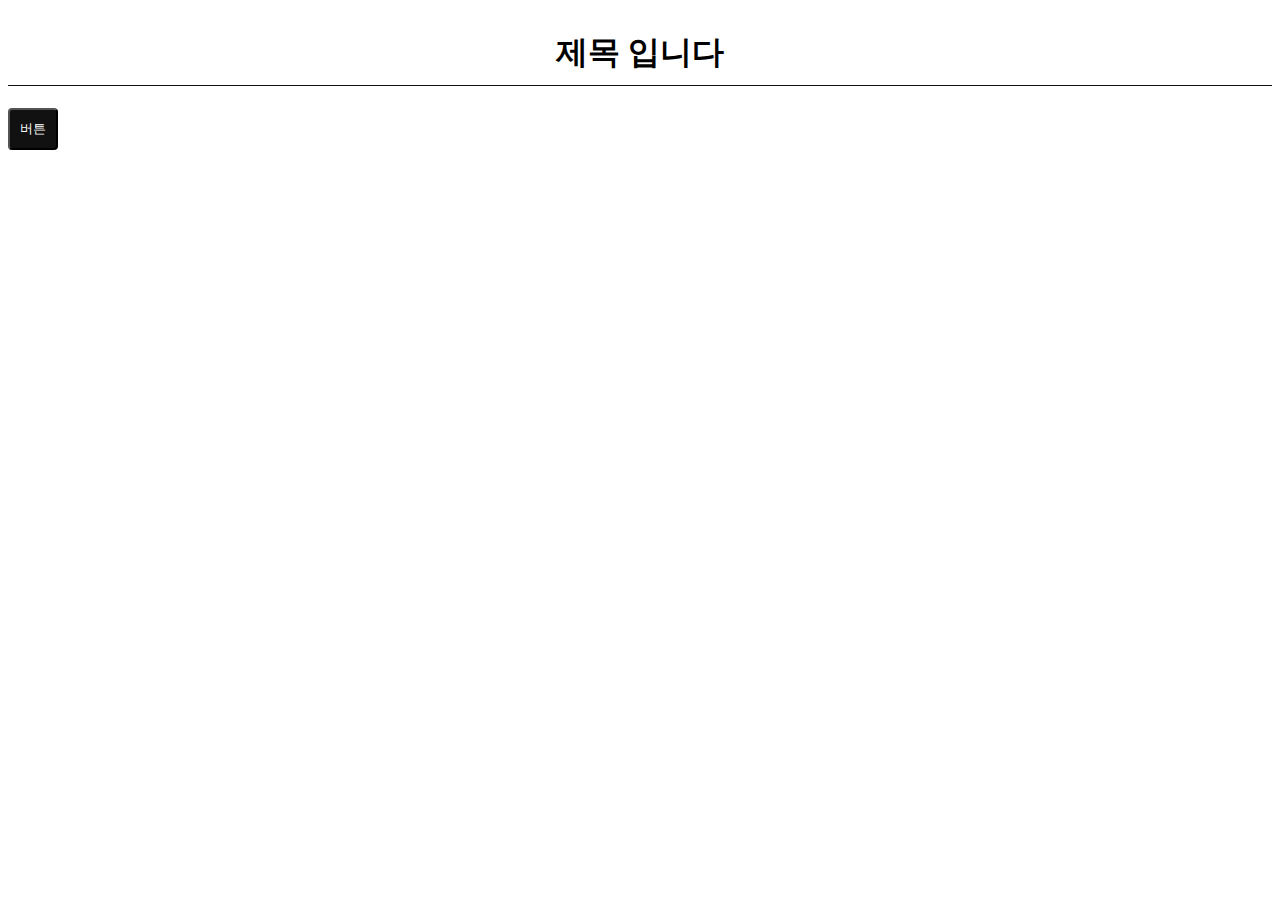
<file: index.html>
<!DOCTYPE html>
<html lang="en">
<head>
    <meta charset="UTF-8">
    <meta name="viewport" content="width=device-width, initial-scale=1.0">
    <link rel="stylesheet" href="style.css">
    <title>Document</title>
</head>
<body>
    <h1 class="title">제목 입니다</h1>
    <button class="btn">버튼</button>
    <script src="script.js"></script>
</body>
</html>
</file>
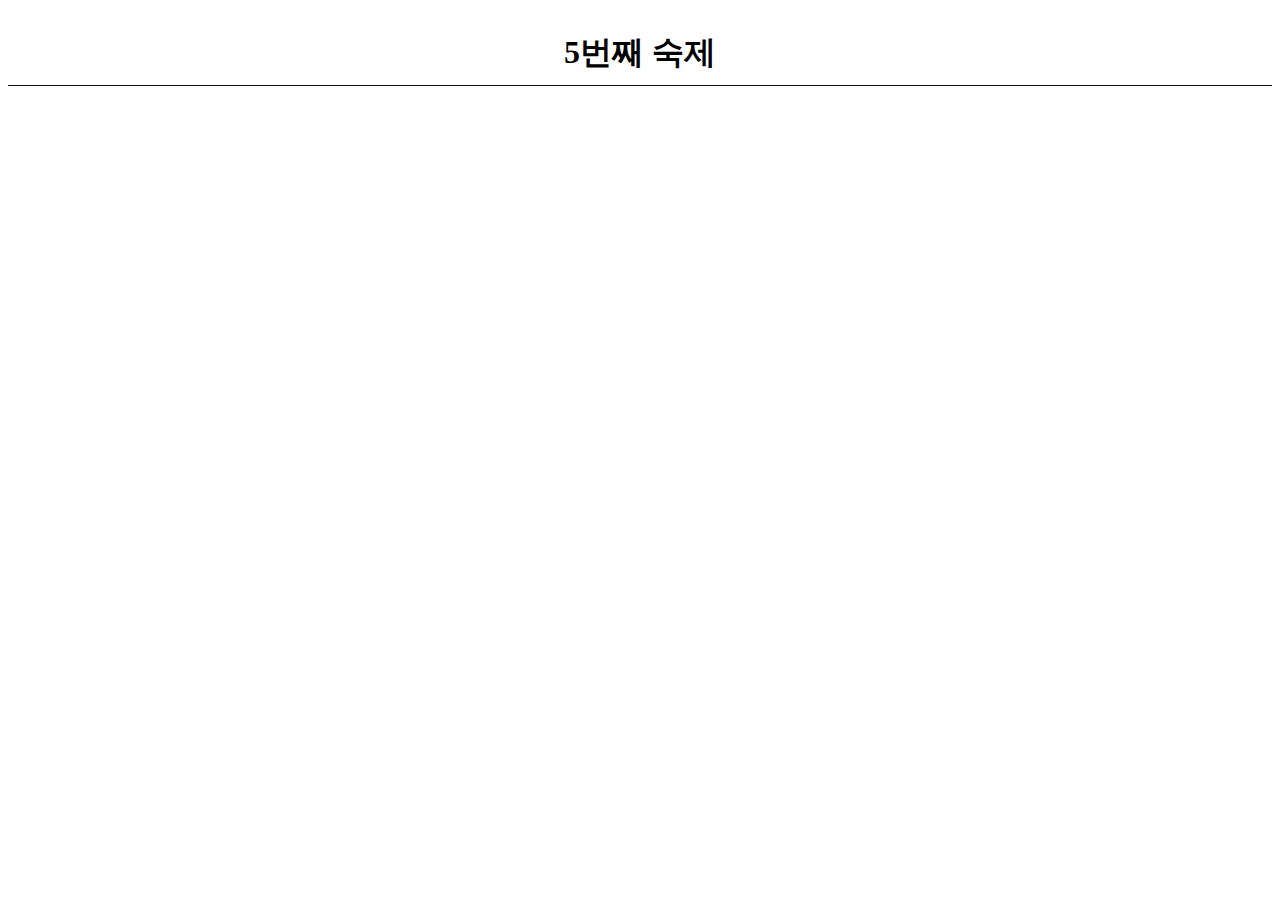
<file: fifth/index.html>
<!DOCTYPE html>
<html lang="en">
<head>
    <meta charset="UTF-8">
    <meta name="viewport" content="width=device-width, initial-scale=1.0">
    <link rel="stylesheet" href="style.css">
    <title>Document</title>
</head>
<body>
    <h1 class="title">5번째 숙제</h1>
    <script src="./script.js"></script>
</body>
</html>
</file>
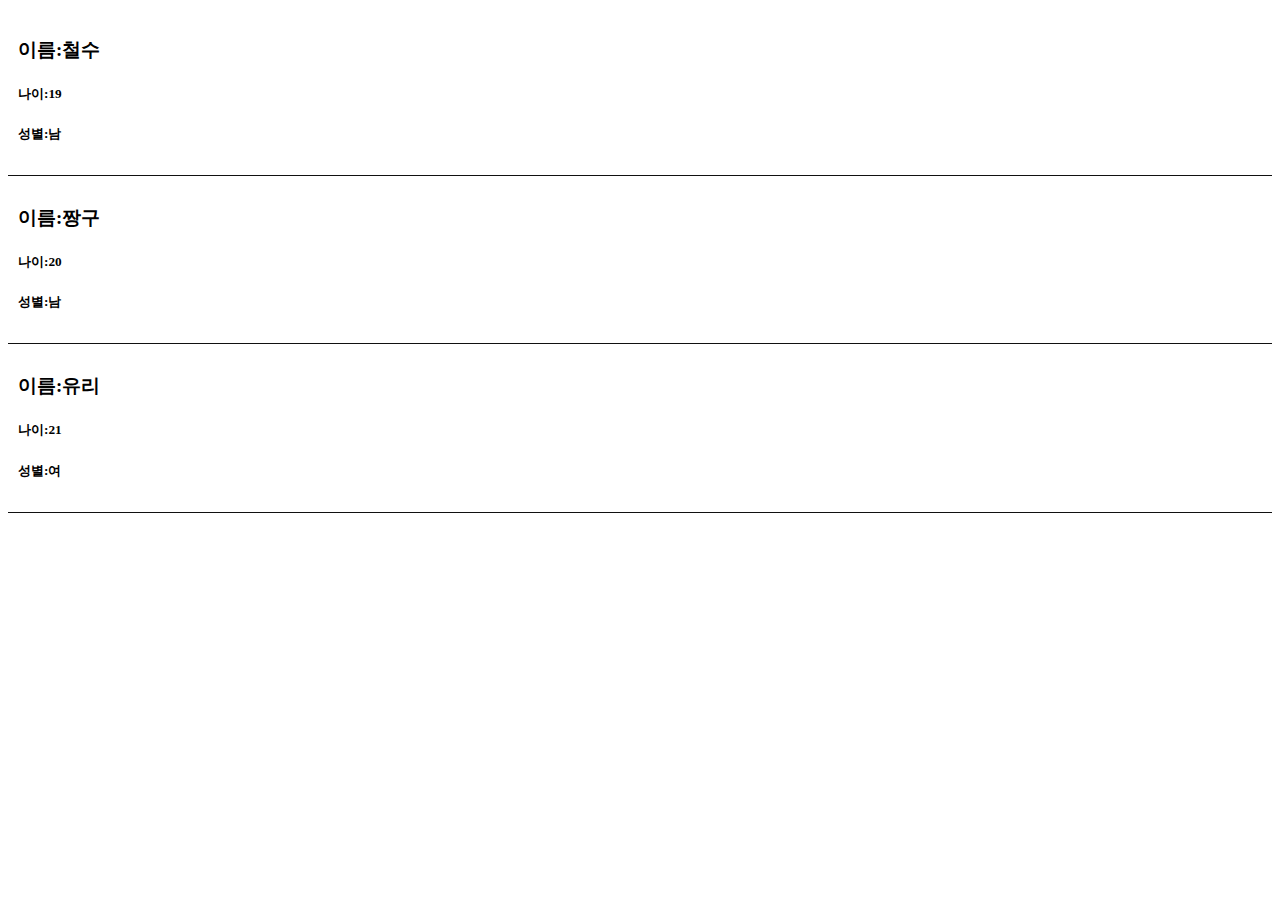
<file: fouth/index.html>
<!DOCTYPE html>
<html lang="en">
<head>
    <meta charset="UTF-8">
    <meta name="viewport" content="width=device-width, initial-scale=1.0">
    <link rel="stylesheet" href="style.css">
    <title>Document</title>
</head>
<body>
    <div class="persons-container">
    <script src="script.js"></script>
</body>
</html>
</file>
<file: style.css>
.title{
    width: 100%;
    text-align: center;
    padding: 10px 0;
    border-bottom: 1px solid #111111;
}

.btn {
    background-color: #111111;
    color: #fff;
    padding: 10px;
    border-radius: 4px;
}
</file>
<file: fifth/style.css>
.title{
    width: 100%;
    text-align: center;
    padding: 10px 0;
    border-bottom: 1px solid #111111;
}

.btn {
    background-color: #111111;
    color: #fff;
    padding: 10px;
    border-radius: 4px;
}
</file>
<file: fouth/style.css>
.person {
    border-bottom: 1px solid #111;
    padding: 10px;
}
</file>
